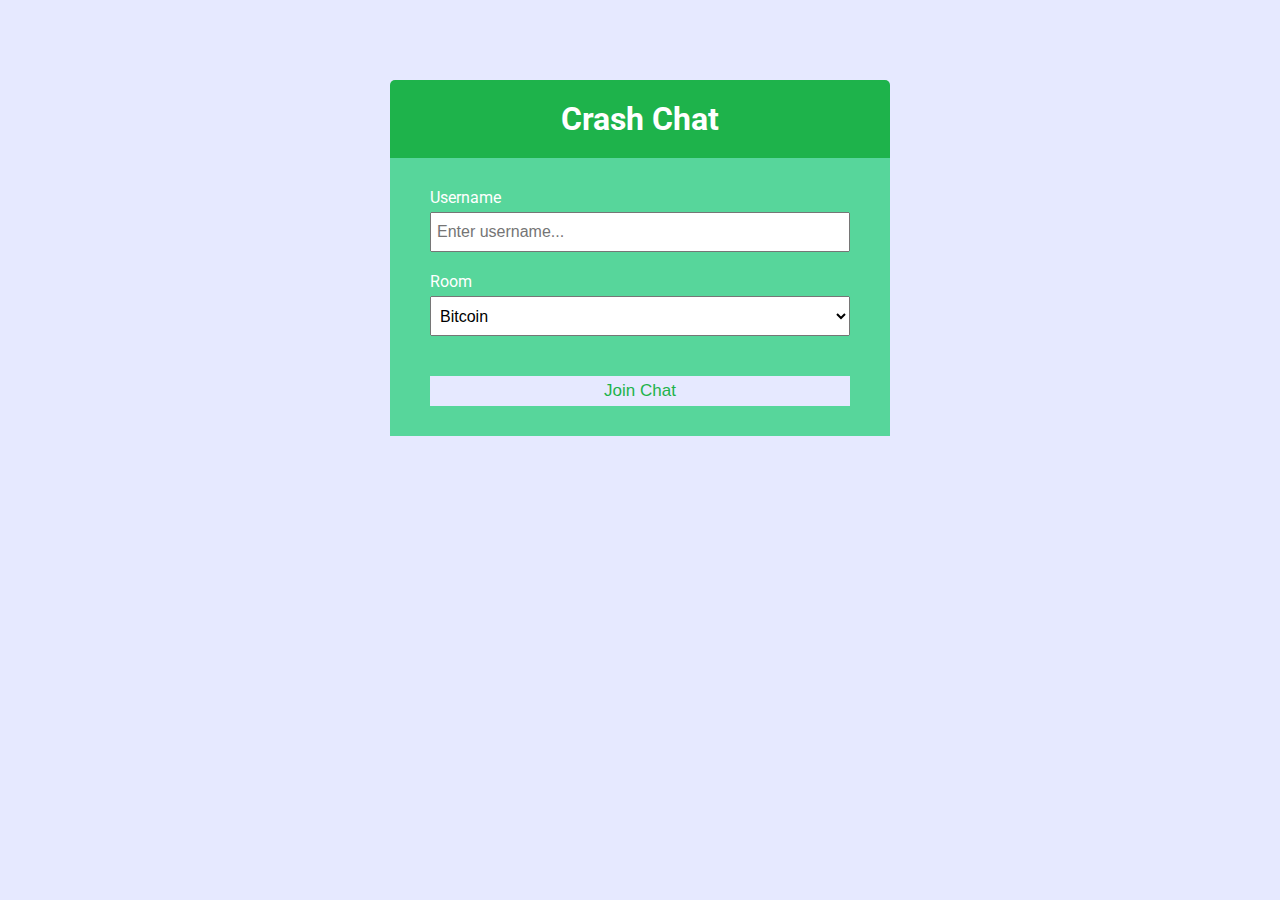
<file: public/index.html>
<!DOCTYPE html>
<html lang="en">
	<head>
		<meta charset="UTF-8" />
		<meta name="viewport" content="width=device-width, initial-scale=1.0" />
		<meta http-equiv="X-UA-Compatible" content="ie=edge" />
		<link
			rel="stylesheet"
			href="https://cdnjs.cloudflare.com/ajax/libs/font-awesome/5.12.1/css/all.min.css"
			integrity="sha256-mmgLkCYLUQbXn0B1SRqzHar6dCnv9oZFPEC1g1cwlkk="
			crossorigin="anonymous"
		/>
		<link rel="stylesheet" href="css/style.css" />
		<title>Crash Chat App</title>
	</head>
	<body>
		<div class="join-container">
			<header class="join-header">
				<h1><i class="fas fa-smile"></i> Crash Chat</h1>
			</header>
			<main class="join-main">
				<form action="chat.html">
					<div class="form-control">
						<label for="username">Username</label>
						<input
							type="text"
							name="username"
							id="username"
							placeholder="Enter username..."
							required
						/>
					</div>
					<div class="form-control">
						<label for="room">Room</label>
						<select name="room" id="room">
							<option value="Bitcoin">Bitcoin</option>
							<option value="Ethereum">Ethereum</option>
							<option value="Solana">Solana</option>
							<option value="LiteCoin">LiteCoin</option>
							<option value="Sand">Sand</option>
						</select>
					</div>
					<button type="submit" class="btn">Join Chat</button>
				</form>
			</main>
		</div>
	</body>
</html>
</file>
<file: public/css/style.css>
@import url('https://fonts.googleapis.com/css?family=Roboto&display=swap');

:root {
	--dark-color-a: #1eb34b;
	--dark-color-b: #57d69b;
	--light-color: #e6e9ff;
	--success-color: #5cb85c;
	--error-color: #d9534f;
}

* {
	box-sizing: border-box;
	margin: 0;
	padding: 0;
}

body {
	font-family: 'Roboto', sans-serif;
	font-size: 16px;
	background: var(--light-color);
	margin: 20px;
}

ul {
	list-style: none;
}

a {
	text-decoration: none;
}

.btn {
	cursor: pointer;
	padding: 5px 15px;
	background: var(--light-color);
	color: var(--dark-color-a);
	border: 0;
	font-size: 17px;
}

/* Chat Page */

.chat-container {
	max-width: 1100px;
	background: #fff;
	margin: 30px auto;
	overflow: hidden;
}

.chat-header {
	background: var(--dark-color-a);
	color: #fff;
	border-top-left-radius: 5px;
	border-top-right-radius: 5px;
	padding: 15px;
	display: flex;
	align-items: center;
	justify-content: space-between;
}

.chat-main {
	display: grid;
	grid-template-columns: 1fr 3fr;
}

.chat-sidebar {
	background: var(--dark-color-b);
	color: #fff;
	padding: 20px 20px 60px;
	overflow-y: scroll;
}

.chat-sidebar h2 {
	font-size: 20px;
	background: rgba(0, 0, 0, 0.1);
	padding: 10px;
	margin-bottom: 20px;
}

.chat-sidebar h3 {
	margin-bottom: 15px;
}

.chat-sidebar ul li {
	padding: 10px 0;
}

.chat-messages {
	padding: 30px;
	max-height: 500px;
	overflow-y: scroll;
}

.chat-messages .message {
	padding: 10px;
	margin-bottom: 15px;
	background-color: var(--light-color);
	border-radius: 5px;
}

.chat-messages .message .meta {
	font-size: 15px;
	font-weight: bold;
	color: var(--dark-color-b);
	opacity: 0.7;
	margin-bottom: 7px;
}

.chat-messages .message .meta span {
	color: #777;
}

.chat-form-container {
	padding: 20px 30px;
	background-color: var(--dark-color-a);
}

.chat-form-container form {
	display: flex;
}

.chat-form-container input[type='text'] {
	font-size: 16px;
	padding: 5px;
	height: 40px;
	flex: 1;
}

/* Join Page */
.join-container {
	max-width: 500px;
	margin: 80px auto;
	color: #fff;
}

.join-header {
	text-align: center;
	padding: 20px;
	background: var(--dark-color-a);
	border-top-left-radius: 5px;
	border-top-right-radius: 5px;
}

.join-main {
	padding: 30px 40px;
	background: var(--dark-color-b);
}

.join-main p {
	margin-bottom: 20px;
}

.join-main .form-control {
	margin-bottom: 20px;
}

.join-main label {
	display: block;
	margin-bottom: 5px;
}

.join-main input[type='text'] {
	font-size: 16px;
	padding: 5px;
	height: 40px;
	width: 100%;
}

.join-main select {
	font-size: 16px;
	padding: 5px;
	height: 40px;
	width: 100%;
}

.join-main .btn {
	margin-top: 20px;
	width: 100%;
}

@media (max-width: 700px) {
	.chat-main {
		display: block;
	}

	.chat-sidebar {
		display: none;
	}
}
</file>
